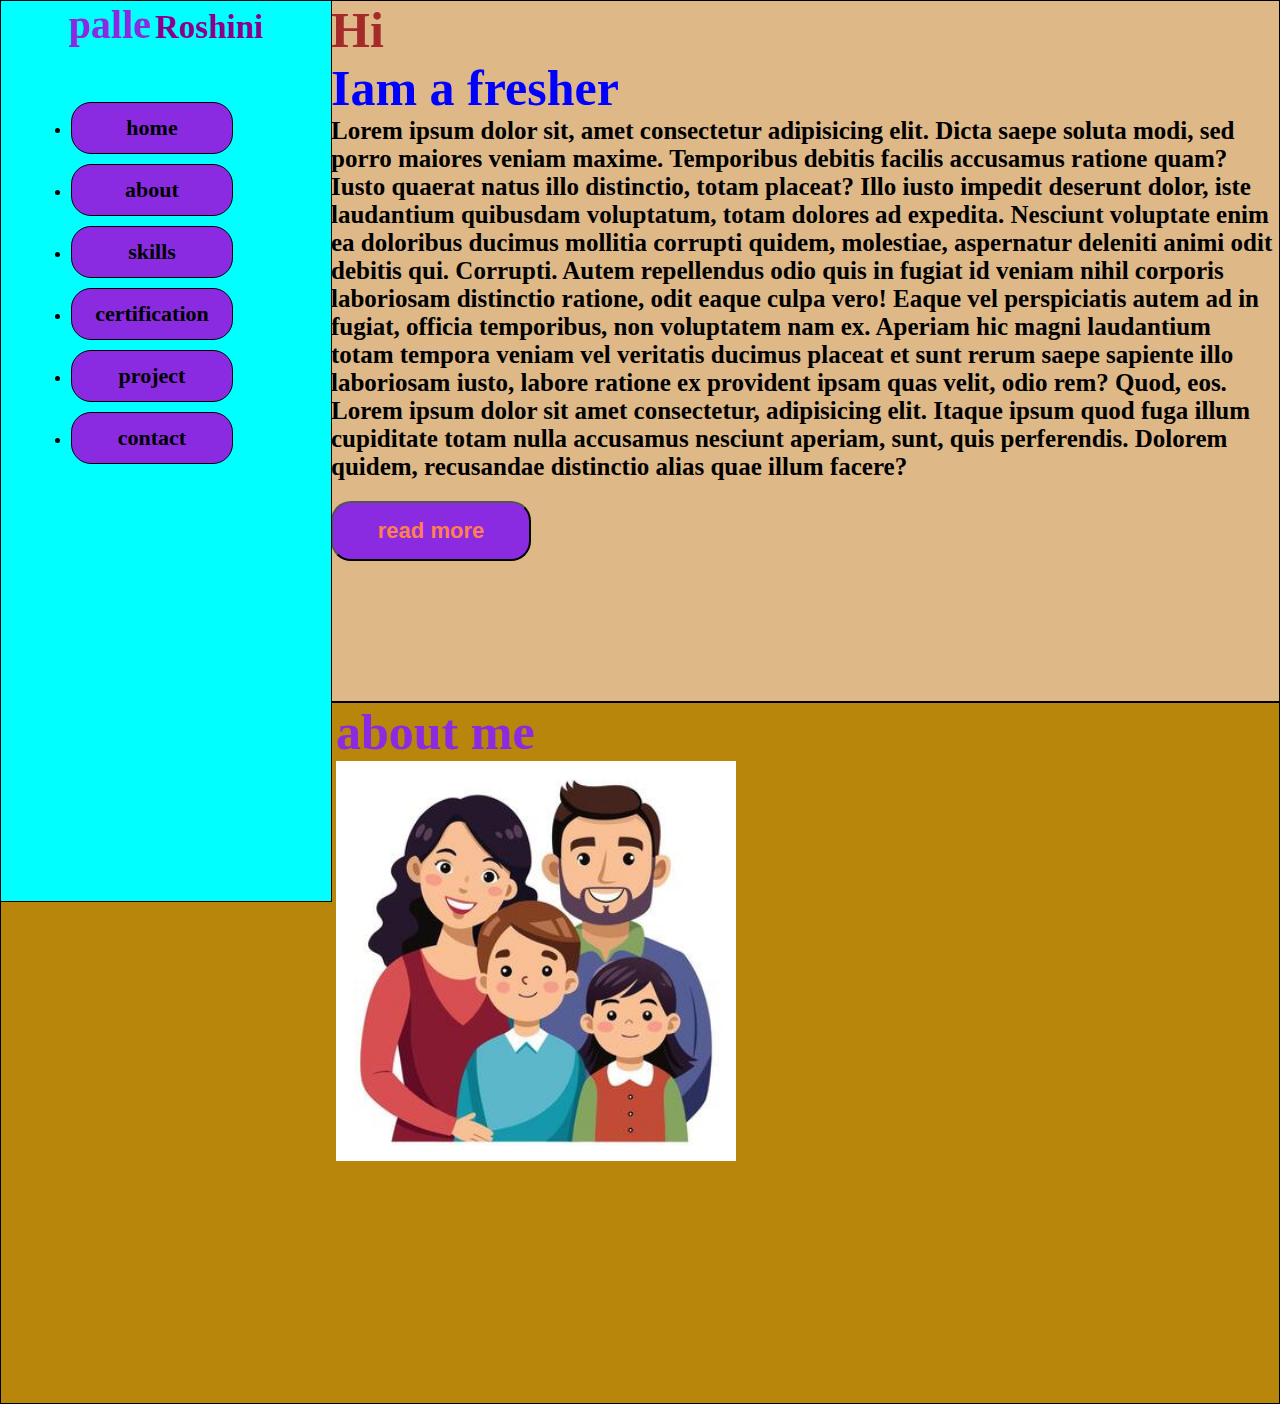
<file: index.html>
<!DOCTYPE html>
<html lang="en">
<head>
    <meta charset="UTF-8">
    <meta name="viewport" content="width=ul, initial-scale=1.0">
    <title>Document</title>
    <link rel="stylesheet" href="style.css">
</head>
<body>
    <ul>
        <center>
        <span id="text1">palle</span>
        <span id="text2">Roshini</span>
        </center> 
        <br><br><br>
        <li><a href="#home">home</a></li>
        <li><a href="#about">about</a></li>
        <li><a href="">skills</a></li>
        <li><a href="">certification</a></li>
        <li><a href="">project</a></li>
        <li><a href="">contact</a></li>
    </ul>

    <div>
        <section id="home">
            <h1 id="text3">Hi</h1>
            <h1 id="text4">Iam a fresher</h1>
            <p id="text5">Lorem ipsum dolor sit, amet consectetur adipisicing elit. Dicta saepe soluta modi, sed porro maiores veniam maxime. Temporibus debitis facilis accusamus ratione quam? Iusto quaerat natus illo distinctio, totam placeat?
            Illo iusto impedit deserunt dolor, iste laudantium quibusdam voluptatum, totam dolores ad expedita. Nesciunt voluptate enim ea doloribus ducimus mollitia corrupti quidem, molestiae, aspernatur deleniti animi odit debitis qui. Corrupti.
            Autem repellendus odio quis in fugiat id veniam nihil corporis laboriosam distinctio ratione, odit eaque culpa vero! Eaque vel perspiciatis autem ad in fugiat, officia temporibus, non voluptatem nam ex.
            Aperiam hic magni laudantium totam tempora veniam vel veritatis ducimus placeat et sunt rerum saepe sapiente illo laboriosam iusto, labore ratione ex provident ipsam quas velit, odio rem? Quod, eos.</p>
        <p id="text5">Lorem ipsum dolor sit amet consectetur, adipisicing elit. Itaque ipsum quod fuga illum cupiditate totam nulla accusamus nesciunt aperiam, sunt, quis perferendis. Dolorem quidem, recusandae distinctio alias quae illum facere?</p>
        <button id="bt1">read more</button>
        </section>

        <section id="about">
            <h1 id="aboutme">about me</h1>
            <img src="family.jpg" alt=""height="400px" width="400px"><br><br>
        </section>
    </div>
</body>
</html>
</file>
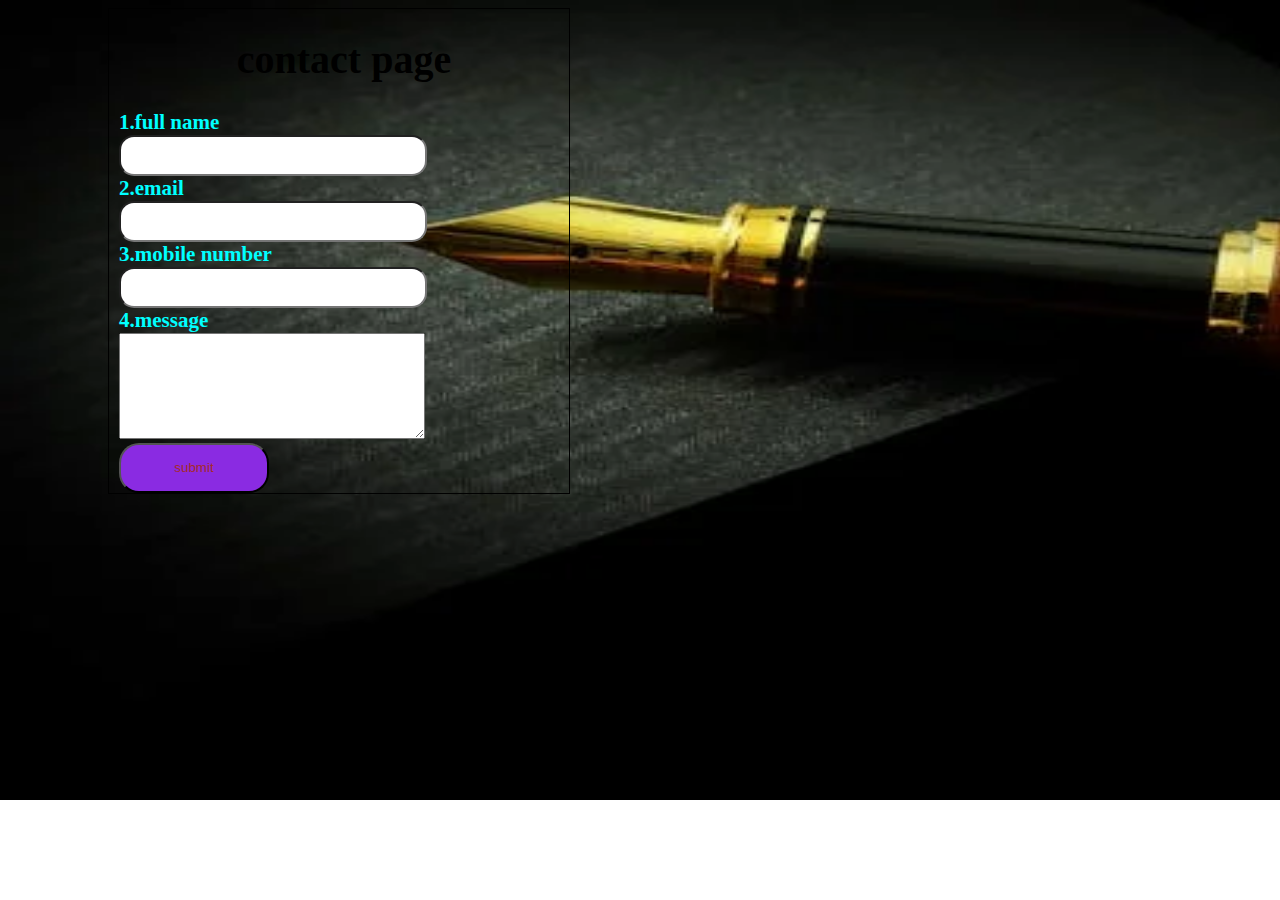
<file: contact.html>
<!DOCTYPE html>
<html lang="en">
<head>
    <meta charset="UTF-8">
    <meta name="viewport" content="width=device-width, initial-scale=1.0">
    <title>Document</title>
    <link rel="stylesheet" href="contact.css">
</head>
<body>
    <form action="">
        <h1>contact page</h1>
        <label for="">1.full name</label><br>
        <input type="text"><br>
        <label for="">2.email</label><br>
        <input type="email"><br>
        <label for="">3.mobile number</label><br>
        <input type="tel"><br>
        <label for="">4.message</label><br>
        <textarea name="" id=""></textarea>
        <button>submit</button>
    </form>
</body>
</html>
</file>
<file: style.css>
*{
    padding:0px;
    margin: 0px;
}
ul{
    border: solid 1px;
    width: 330px;
    position: fixed;
    height: 100%;
    background-color: aqua;
    padding: top 60px; ;
}
#text1{
    color: blueviolet;
    font-size: 40px;
    font-weight: bold;
}
#text2{
    color: darkmagenta;
    font-size: 33px;
    font-weight: bold;
}
ul li{
    border: solid 1px;
    height: 50px;
    width: 160px;
    margin-left: 70px;
    background-color: blueviolet;
    text-align: center;
    line-height: 50px;
    border-radius: 20px;
    margin-bottom: 10px;
}

ul li a{
    color: black;
    font-size: 22px;
    font-weight: bold;
    text-decoration: none;
}
ul li:hover{
    background-color: beige;
}
#home{
    border: solid 1px;
    height: 700px;
    background-color: burlywood;
    padding-left: 330px;
}
#text3{
    color: brown;
    font-size:  50px;
}
#text4{
    color: blue;
    font-size: 50px;
}
#text5{
    font-size: 25px;
    font-weight: bold;
}
#bt1{
    height: 60px;
    width: 200px;
    background-color: blueviolet;
    border-radius: 20px;
    color: coral;
    font-size: 22px;
    font-weight: bold;
    margin-top: 20px;
}
#about{
    border: solid 1px;
    height: 700px;
    background-color: darkgoldenrod;
    padding-left: 335px;
}
#aboutme{
    font-size: 50px;
    color: blueviolet;
}
html{
    scroll-behavior: smooth;
}
</file>
<file: contact.css>
body{
    background-image: url(pen.jpg);
    background-repeat: no-repeat;
    background-size: 1570px 800px;
}
form{
border: solid 1px;
width: 450px;
margin-left: 100px;
padding-left: 10px;
}
label{
    font-size: 21px;
    color: aqua;
    font-weight: bold;
}
input{
    height:35px;
    width: 300px;
    border-radius: 15px;
}
textarea{
    height: 100px;
    width: 300px;
}
button{
    height: 50px;
    width: 150px;
    background-color: blueviolet;
    color: brown;
    border-radius: 20px;
}
h1{
    text-align: center;
    font-size: 40px;
}
</file>
